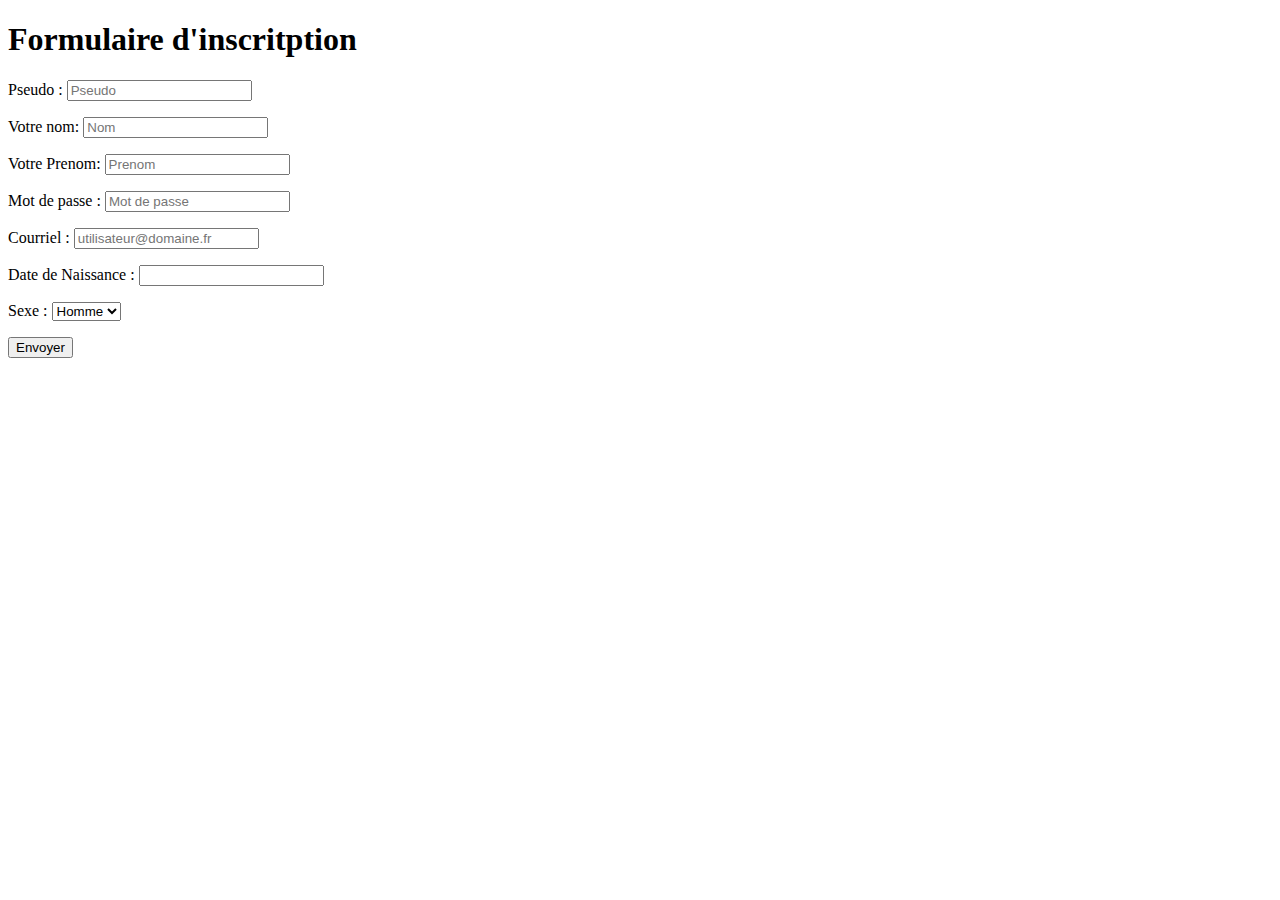
<file: index.html>
<!DOCTYPE html>
<html lang="en">
<head>
	<meta charset="UTF-8">
	<title>Creation d'un formulaires JavaScript</title>
</head>
<body>
	<form action="life.html" method="post" id="formulaire" onsubmit="return valider()">
		<h1>Formulaire d'inscritption</h1>
		<p>
			<label for="pseudo">Pseudo</label> :
			<input type="text" name="pseudo" id="pseudo" placeholder="Pseudo">
		</p>
		<p>
			<label for="nom">Votre nom</label>:
			<input type="text" name="nom" id="nom" placeholder="Nom" >
			<span id="aideNom"></span>
		</p>
		<p>
			<label for="prenom">Votre Prenom</label>:
			<input type="text" name="prenom" id="prenom" placeholder="Prenom" >
		<p>
			<label for="mdp">Mot de passe</label> :
            <input type="password" name="mdp" id="mdp" placeholder="Mot de passe" >
		</p>
		  <p>
            <label for="courriel">Courriel</label> :
            <input type="email" name="courriel" id="courriel" placeholder="utilisateur@domaine.fr">
            <span id="aideCourriel"></span>
        </p>
        <p>
        	<label>Date de Naissance : </label>
        	<input type="text" id="DateNais" name="dateNais">
        </p>
        <p>
            <label for="sexe">Sexe :</label>
            <select name="sexe" id="sexe" required>
                <option value="H" selected>Homme</option>
                <option value="F">Femme</option>
            </select>
        </p>
        <p id="error" style="color:red"></p>
			<input type="submit" value="Envoyer">
	</form>
	<script type="text/javascript" src="main.js"></script>
</body>
</html>
</file>
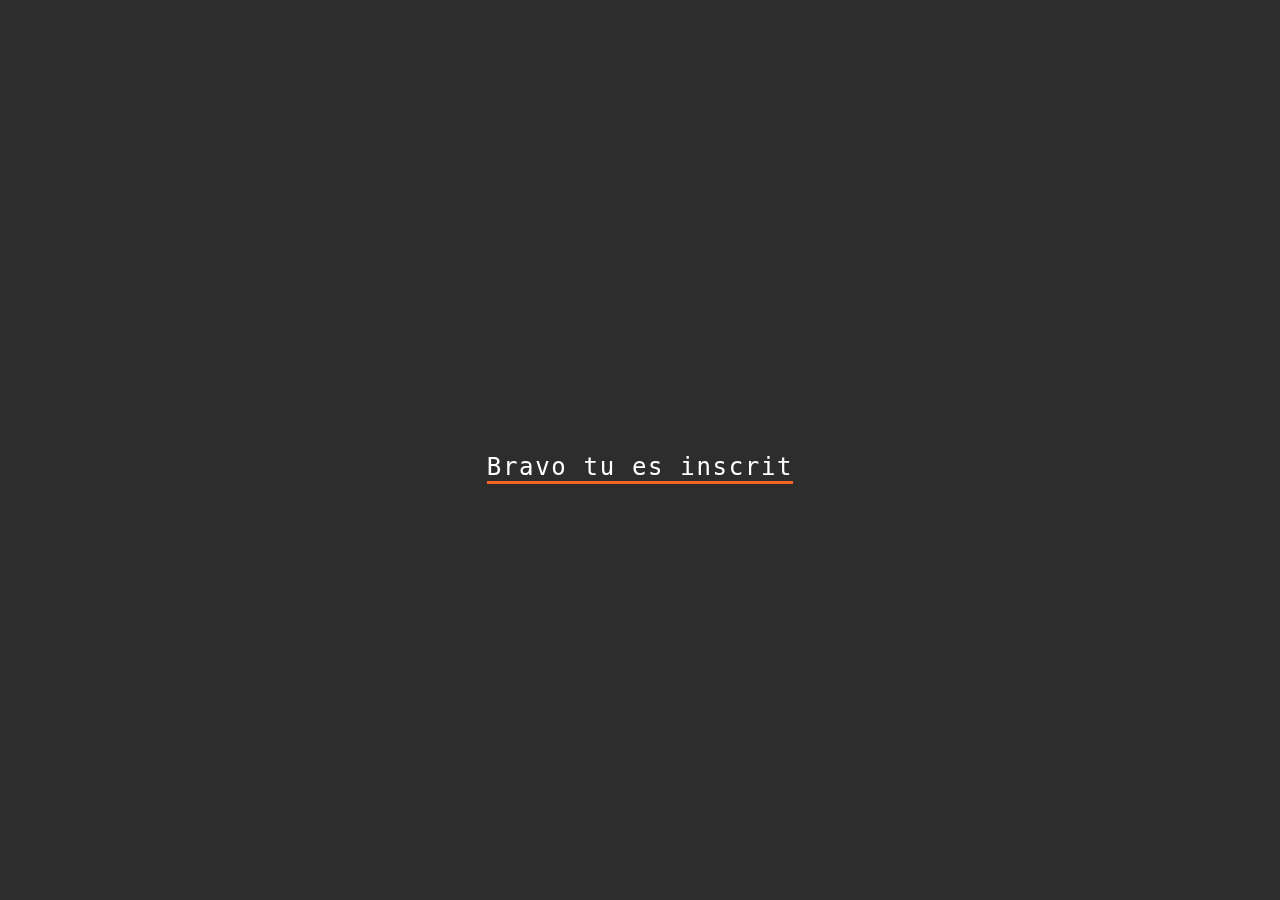
<file: life.html>
<!DOCTYPE html>
<html lang="en">
<head>
	<meta charset="UTF-8">
	<link rel="stylesheet" type="text/css" href="style.css">
	<title>life</title>
</head>
<body>
	<section class="portfolio-experiment">
		<a>
			 <span class="text">Bravo tu es inscrit</span>
    <span class="line -right"></span>
    <span class="line -top"></span>
    <span class="line -left"></span>
    <span class="line -bottom"></span>
		</a>
	</section>
</div>
</body>
</html>
</file>
<file: style.css>
.portfolio-experiment, .scene {
  height: 100vh;
  overflow: hidden;
  display: flex;
  flex-wrap: wrap;
  flex-wrap: wrap;
  -webkit-display: flex;
  -webkit-flex-wrap: wrap;
  -webkit-flex-wrap: wrap;
  position: absolute;
  top: 0;
  right: 0;
  bottom: 0;
  left: 0;
  justify-content: center;
  align-items: center;
  -webkit-justify-content: center;
  -webkit-align-items: center;
}

.portfolio-experiment {
  background: #2d2d2d;
}
.portfolio-experiment a {
  color: white;
  padding: 0.7em calc(0.7em * 1.2);
  display: inline-block;
  border: 3px solid transparent;
  position: relative;
  font-size: 1.5em;
  cursor: pointer;
  letter-spacing: 0.07em;
}
.portfolio-experiment a .text {
  font-family: proxima-nova, monospace;
  transform: translate3d(0, 0.7em, 0);
  display: block;
  transition: transform 0.4s cubic-bezier(0.2, 0, 0, 1) 0.4s;
}
.portfolio-experiment a:after {
  position: absolute;
  content: '';
  bottom: -3px;
  left: calc(0.7em * 1.2);
  right: calc(0.7em * 1.2);
  height: 3px;
  background: #f26522;
  transition: transform 0.8s cubic-bezier(1, 0, 0.37, 1) 0.2s, right 0.2s cubic-bezier(0.04, 0.48, 0, 1) 0.6s, left 0.4s cubic-bezier(0.04, 0.48, 0, 1) 0.6s;
  transform-origin: left;
}
.portfolio-experiment .line {
  position: absolute;
  background: #f26522;
}
.portfolio-experiment .line.-right, .portfolio-experiment .line.-left {
  width: 3px;
  bottom: -3px;
  top: -3px;
  transform: scale3d(1, 0, 1);
}
.portfolio-experiment .line.-top, .portfolio-experiment .line.-bottom {
  height: 3px;
  left: -3px;
  right: -3px;
  transform: scale3d(0, 1, 1);
}
.portfolio-experiment .line.-right {
  right: -3px;
  transition: transform 0.1s cubic-bezier(1, 0, 0.65, 1.01) 0.23s;
  transform-origin: top;
}
.portfolio-experiment .line.-top {
  top: -3px;
  transition: transform 0.08s linear 0.43s;
  transform-origin: left;
}
.portfolio-experiment .line.-left {
  left: -3px;
  transition: transform 0.08s linear 0.51s;
  transform-origin: bottom;
}
.portfolio-experiment .line.-bottom {
  bottom: -3px;
  transition: transform 0.3s cubic-bezier(1, 0, 0.65, 1.01);
  transform-origin: right;
}
.portfolio-experiment a:hover .text,
.portfolio-experiment a:active .text {
  transform: translate3d(0, 0, 0);
  transition: transform 0.6s cubic-bezier(0.2, 0, 0, 1) 0.4s;
}
.portfolio-experiment a:hover:after,
.portfolio-experiment a:active:after {
  transform: scale3d(0, 1, 1);
  right: -3px;
  left: -3px;
  transform-origin: right;
  transition: transform 0.2s cubic-bezier(1, 0, 0.65, 1.01) 0.17s, right 0.2s cubic-bezier(1, 0, 0.65, 1.01), left 0s 0.3s;
}
.portfolio-experiment a:hover .line,
.portfolio-experiment a:active .line {
  transform: scale3d(1, 1, 1);
}
.portfolio-experiment a:hover .line.-right,
.portfolio-experiment a:active .line.-right {
  transition: transform 0.1s cubic-bezier(1, 0, 0.65, 1.01) 0.2s;
  transform-origin: bottom;
}
.portfolio-experiment a:hover .line.-top,
.portfolio-experiment a:active .line.-top {
  transition: transform 0.08s linear 0.4s;
  transform-origin: right;
}
.portfolio-experiment a:hover .line.-left,
.portfolio-experiment a:active .line.-left {
  transition: transform 0.08s linear 0.48s;
  transform-origin: top;
}
.portfolio-experiment a:hover .line.-bottom,
.portfolio-experiment a:active .line.-bottom {
  transition: transform 0.5s cubic-bezier(0, 0.53, 0.29, 1) 0.56s;
  transform-origin: left;
}
</file>
